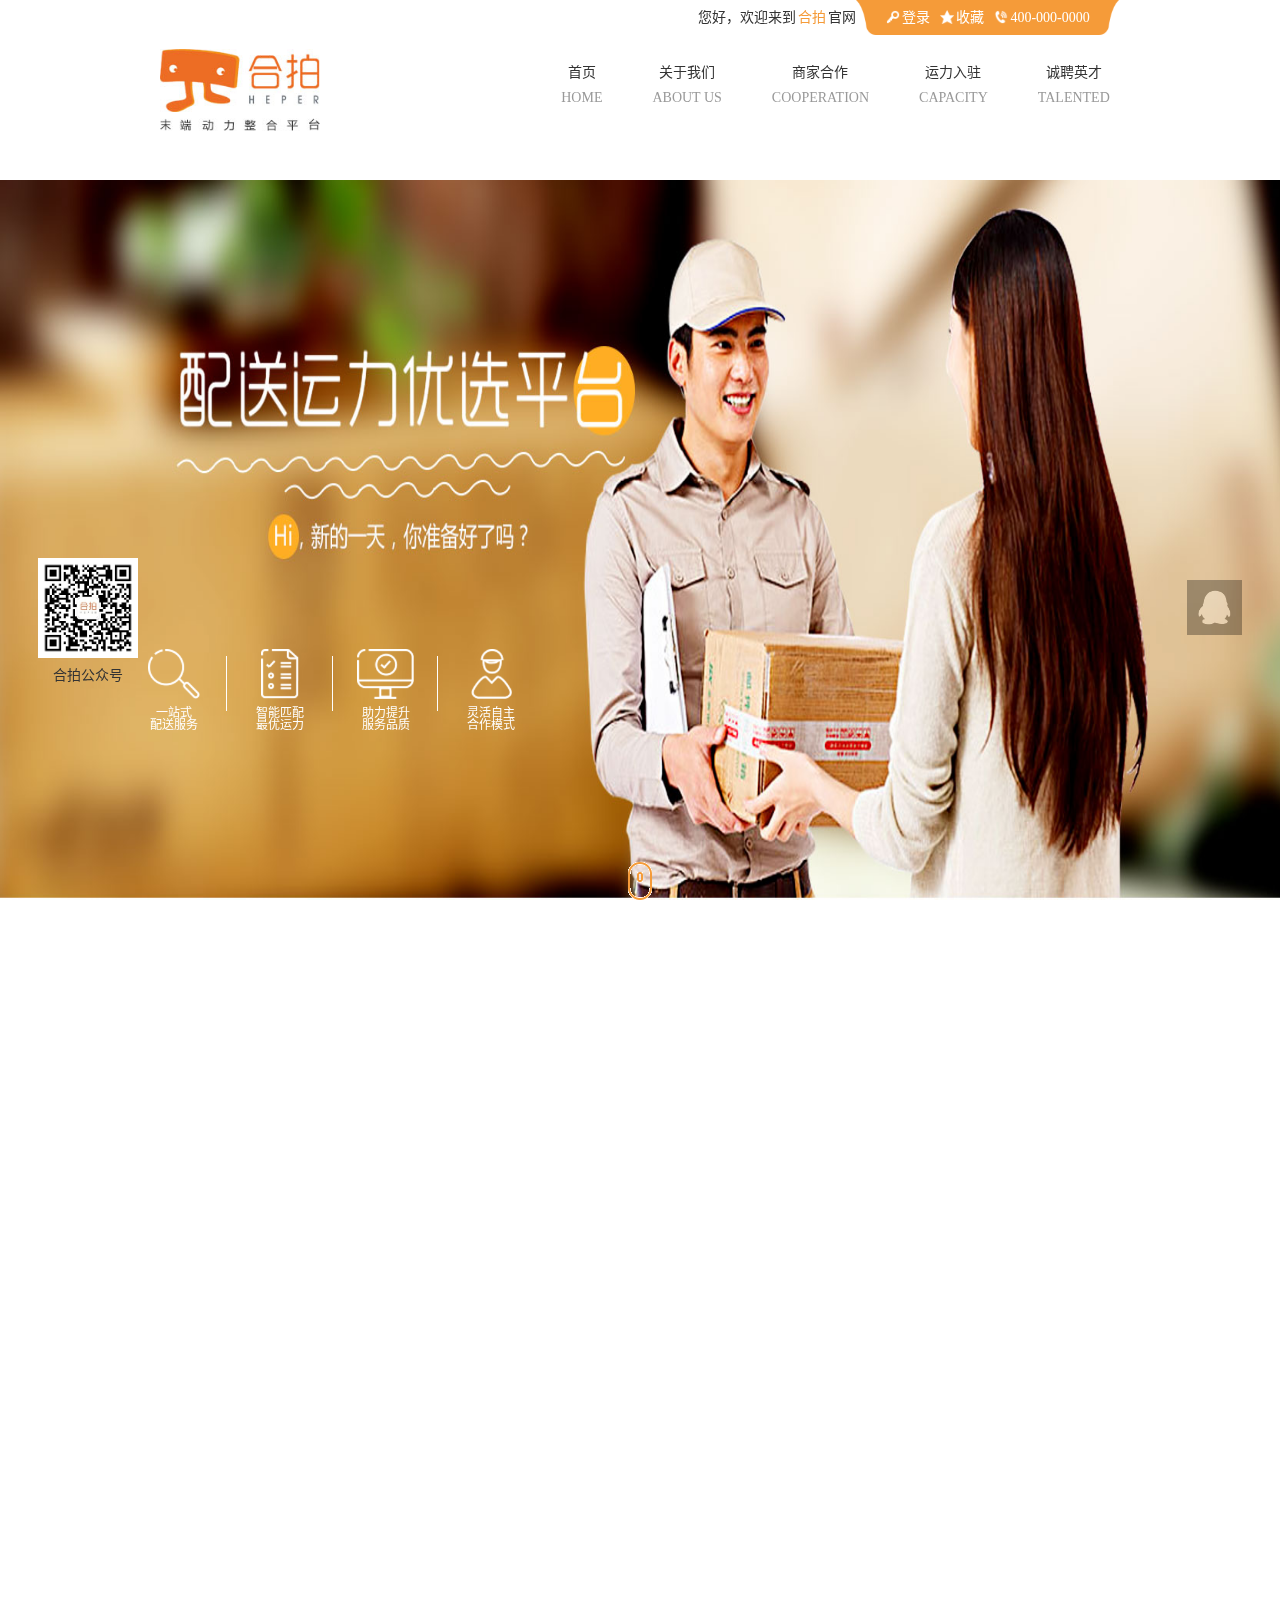
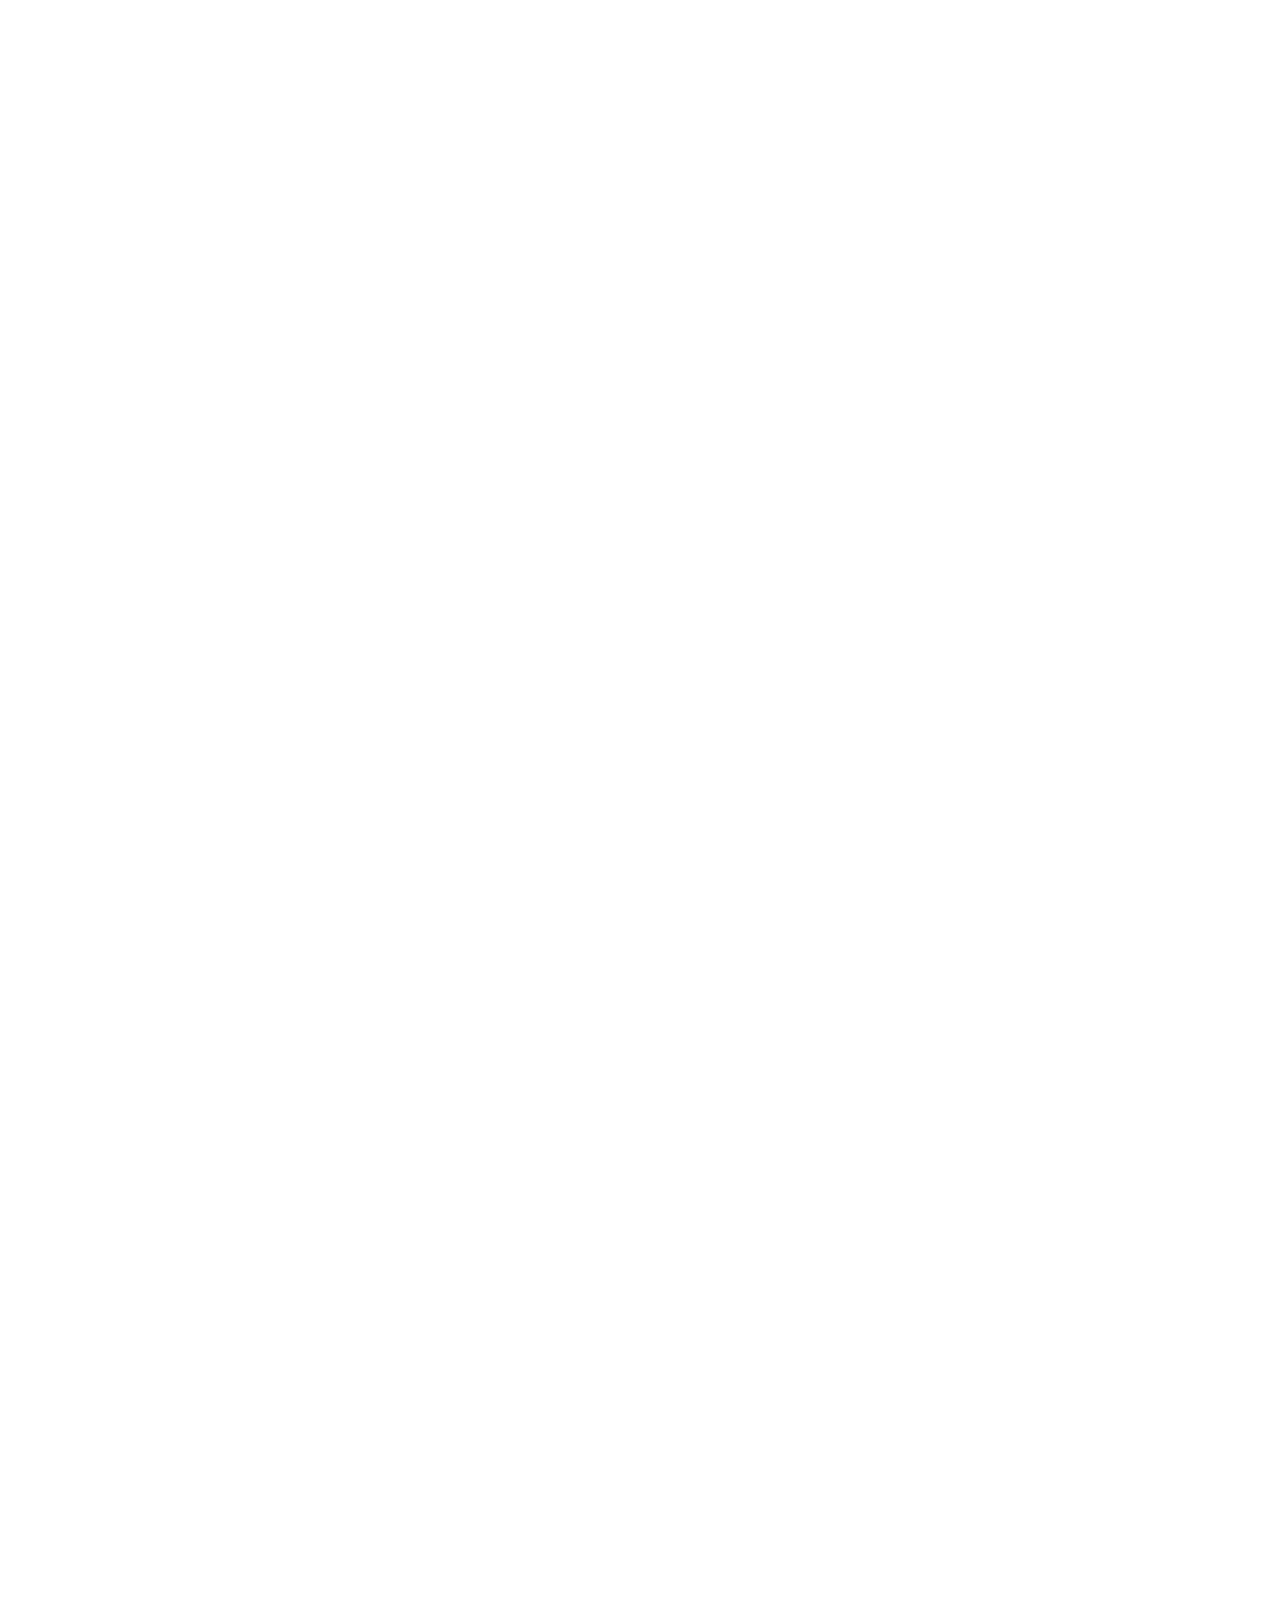
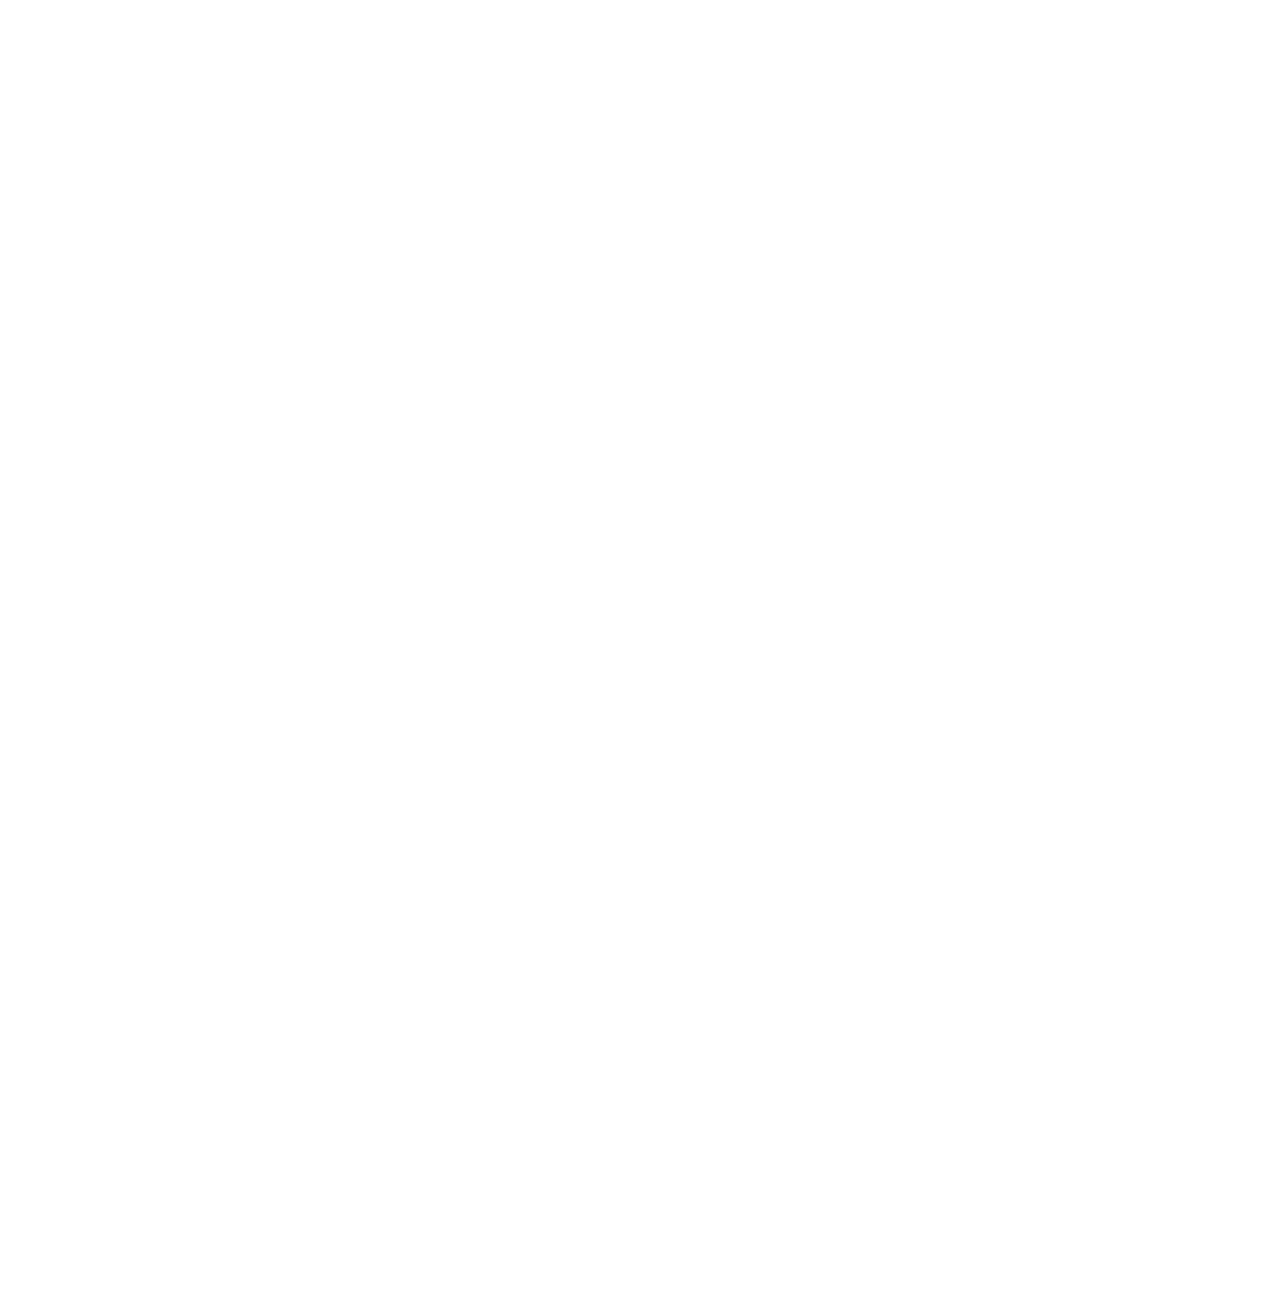
<file: index.html>
<!DOCTYPE html>
<html lang="zh-CN">
<head>
    <meta charset="UTF-8">
    <meta http-equiv="X-UA-Compatible" content="IE=edge,Chrome=1"/>
    <meta http-equiv="X-UA-Compatible" content="IE=9"/>
    <meta name="keywords" content="合拍官网"/>
    <meta name="description" content="这里是首页"/>
    <title>首页</title>
    <link rel="stylesheet" type="text/css" href="css/index.css">
    <link rel="stylesheet" type="text/css" href="css/fullPage.js2.8.0jquery.fullPage.css">
    <link rel="stylesheet" type="text/css" href="css/bootstrap.min.css">

    <!-- HTML5 Shim and Respond.js IE8 support of HTML5 elements and media queries -->
    <!--[if lt IE 9]>
    <script src="http://apps.bdimg.com/libs/html5shiv/3.7/html5shiv.min.js"></script>
    <script src="http://apps.bdimg.com/libs/respond.js/1.4.2/respond.min.js"></script>
    <![endif]-->

    <!--[if IE 8]>
    <style type="text/css">
        .foot .address {
            font-size: 14px;
            font-weight: 600;
            background: inherit;
            color: #fff;
        }

        .foot .address h4 {
            font-size: 18px;
            font-weight: 600;
            color: #fff;
        }

        .foot .address .jiantou {
            border: none;
        }

        .suspension a:hover {
            padding-right: 10px;
        }
    </style>
    <![endif]-->

</head>
<body>

<div id="fullpage">
    <div class="section" data-menuanchor="page1">
        <!-- head begin -->
        <!-- 弹出层遮罩 -->

        <!-- 兼容ie7及以下z-index混乱问题········· -->
        <div class="ie7_z-index">
            <div class="mask"></div>
        </div>

        <!-- 弹出层遮罩 -->
        <div class="head clearfix" id="head">
            <div class="c2 logo-outer">
                <div class="logo">
                    <img src="img/logo.jpg">
                </div>
            </div>

            <div class="c2"></div>
            <div class="c8">
                <div class="welcome clearfix">
                    <ul class="no-padding-h">
                        <li class="login-btn">
                            <a href="#"><img src="img/denglu.png">登录</a>

                            <div class="box-login">
                                <form method="post" id="login-form" action="">
                                    <div class="input-box clearfix">
                                        <span class="same-length">手机号：</span>
                                        <input id="login-phone" type="text" name="phone" maxlength="11">
                                    </div>
                                    <div class="erorr-phone" id="erorr-phone"></div>
                                    <div class="input-box">
                                        <span>图形验证码：</span>
                                        <input type="text" name="Graph-validate-code">
                                        <!--<div>{:captcha_img(0)}</div>-->
                                        <img class="img-verification-code"  alt="captcha"
                                             >
                                    </div>
                                    <div class="input-box">
                                        <span>手机验证码：</span>
                                        <input type="text" name="phone-validate-code">
                                        <input type="submit" name="resend" value="发送">
                                    </div>
                                    <div class="automatic-login clearfix">
                                        <div class="confirm">
                                            <img src="img/duihao.png">
                                        </div>
                                        <p>2周内自动登录</p>
                                    </div>
                                    <button type="button">登录</button>
                                </form>
                            </div>
                        </li>

                        <li><a href="JavaScript:void(0)" rel="sidebar"> <img
                                src="img/shoucang.png">收藏</a></li>
                        <li><a><img src="img/dianhua.png">400-000-0000</a></li>
                    </ul>

                    <div class="wel">您好，欢迎来到<span>合拍</span>官网</div>
                </div>
                <div class="nav">
                    <div>
                        <a href="">
                            <p>首页</p>
                            <p class="english">HOME</p>
                        </a>
                    </div>
                    <div>
                        <a href="#page4">
                            <p>关于我们</p>
                            <p class="english">ABOUT US</p>
                        </a>
                    </div>
                    <div>
                        <a href="index/business.html">
                            <p>商家合作</p>
                            <p class="english">COOPERATION</p>
                        </a>
                    </div>
                    <div>
                        <a href="index/capacityin.html">
                            <p>运力入驻</p>
                            <p class="english">CAPACITY</p>
                        </a>
                    </div>
                    <div>
                        <a href="index/recruitment.html">
                            <p>诚聘英才</p>
                            <p class="english">TALENTED</p>
                        </a>
                    </div>
                </div>
            </div>
        </div>
        <!-- head end -->

        <!-- banner begin -->
        <div class="banner" id="banner">
            <img src="img/banner1.jpg" class="banner-pic">
            <div class="alignment-box">
                <ul class="nav-order no-padding-h">
                    <li>
                        <a href="">
                            <img src="img/order1.png" alt="">
                            <div>
                                <p>一站式</p>
                                <p>配送服务</p>
                            </div>
                        </a>
                        <span></span>
                    </li>
                    <li>
                        <a href="">
                            <img src="img/order2.png" alt="">
                            <div>
                                <p>智能匹配</p>
                                <p>最优运力</p>
                            </div>
                        </a>
                        <span></span>
                    </li>
                    <li>
                        <a href="">
                            <img src="img/order3.png" alt="">
                            <div>
                                <p>助力提升</p>
                                <p>服务品质</p>
                            </div>
                        </a>
                        <span></span>
                    </li>
                    <li>
                        <a href="">
                            <img src="img/order4.png" alt="">
                            <div>
                                <p>灵活自主</p>
                                <p>合作模式</p>
                            </div>
                        </a>
                    </li>
                </ul>
            </div>
        </div>
        <div class="shubiao">
            <img src="img/shubiao.gif">
        </div>
        <!-- banner end -->
    </div>

    <div class="section" data-menuanchor="page2">
        <!-- content01 begin -->
        <div class="content01">
            <div class="title">
                <h2>合拍</h2>
                <p>智能优选运力&nbsp;&nbsp;&nbsp;一键配送无忧</p>
            </div>
            <div class="troubled">
                <div class="c12">
                    <img src="img/content1.jpg">
                </div>
                <div class="c2">
                    <a href="">解决困扰</a>
                </div>
                <div class="troubled-information ti-1">
                    <h4 class="professional">
                        我是生鲜商家

                    </h4>
                    <p class="describe">高峰时期？总遇到运力接单慢？服务差？</p>
                    <p class="how-do">怎么办？</p>
                </div>
                <div class="troubled-information ti-2">
                    <h4 class="professional">
                        我是生活服务商家

                    </h4>
                    <p class="describe">配送不同距离、区域订单？需寻找多运力下单？效率低下？</p>
                    <p class="how-do">怎么办？</p>
                </div>
                <div class="troubled-information ti-3">
                    <h4 class="professional">
                        我是自建运力负责人

                    </h4>
                    <p class="describe">自建管理繁重？忙时缺人、闲时没活？资源和成本浪费严重？</p>
                    <p class="how-do">怎么办？</p>
                </div>
                <div class="troubled-information ti-4">
                    <h4 class="professional">
                        我是配送负责人

                    </h4>
                    <p class="describe">需要管理配送人员和多个运力体系？费时费心？成本又高？
                    </p>
                    <p class="how-do">怎么办？</p>
                </div>
            </div>
        </div>
        <div class="shubiao">
            <img src="img/shubiao.gif">
        </div>
        <!-- content01 end -->
    </div>

    <div class="section content02-bg" data-menuanchor="page3">
        <!-- content02 begin -->
        <div class="content02">
            <div class="title">
                <h2>带来您需要的</h2>
                <p>配送覆盖全面&nbsp;&nbsp;&nbsp;配送时效灵活</p>
            </div>
            <img class="bg-pic" src="img/content2.jpg">
            <div class="ie7_shadow">
                <div class="shadow"></div>
            </div>
            <div class="abilitys-box">
                <div class="abilitys">
                    <img src="img/xiantiao.png" class="xiantiao">
                    <div class="ability ability01">
                        <h4>10,000+</h4>
                        <p>截止到今年已吸纳运力力量</p>
                        <img src="img/yuandian.png">
                    </div>
                    <div class="ability ability02">
                        <h4>19</h4>
                        <p>覆盖全国城市范围</p>
                        <img src="img/yuandian.png">
                    </div>
                    <div class="ability ability03">
                        <h4>30'</h4>
                        <p>最快配送时效可达30分钟，大大节省等件的时间</p>
                        <img src="img/yuandian.png">
                    </div>
                    <div class="ability ability04">
                        <h4>10+</h4>
                        <p>集合运力体系共计10+个</p>
                        <img src="img/yuandian.png">
                    </div>
                    <div class="ability ability05">
                        <h4>1</h4>
                        <p>一站式管理省时更省力</p>
                        <img src="img/yuandian.png">
                    </div>
                    <div class="ability ability06">
                        <h4>4</h4>
                        <p>四大配送优势解决您的烦恼</p>
                        <img src="img/yuandian.png">
                    </div>
                    <div class="ability ability07">
                        <h4>N+</h4>
                        <p>期待我们一起来见证未来多种可能性，共同进步</p>
                        <img src="img/yuandian.png">
                    </div>
                    <div class="ability ability08">
                        <h4>20+</h4>
                        <p>最远配送距离20+公里</p>
                        <img src="img/yuandian.png">
                    </div>
                </div>
            </div>
        </div>
        <div class="shubiao">
            <img src="img/shubiao.gif">
        </div>
        <!-- content02 end -->
    </div>


    <div class="section" data-menuanchor="page4">
        <!-- content03 begin -->
        <div class="content03">
            <div class="introduction">
                <h2>北京汇站众享信息技术有限公司</h2>
                <p>
                    北京汇站众享信息技术有限公司，成立于2016年初，是一家致力于打破传统配送行业壁垒，以技术驱动、创新配送解决方案，提供最后一公里优质配送的互联网企业。<br><br>
                    “合拍”为公司旗下的配送运力优选平台，我们为自造流量但缺乏配送能力的商家，提供跨体系、多保障的运力选择，在“合拍”平台上可以实现一站式管理、智能优选运力等功能，同时拥有便捷操作的后台系统和完善的服务体系，与末端配送相关的业务，都可以在“合拍”上整合管理，真正实现平台化。“合拍”同时秉持与运力共生共荣的态度，为各体系运力提供流量、系统支持、营销推广等服务，运力体系可以参与到定价、定忙闲时段和选单等各个环节，可真正发挥自己的配送优势，实现优质资源整合。<br><br>
                    我们拥有一支既具备经验又富有创新激情的团队，核心人员不论在从业经验、技术水平和运营能力上，皆为同行业翘楚。团队深信互联网精神代表着更加开放、高效和人性化，并以此为基础理念，不断尝试用更具创新的思维方式和技术手段来改造现有配送体系，最终缔造一种全新的配送生态系统。<br><br>
                    目前“合拍”已在北京、天津和上海开展业务，合作运力包括达达、闪送、百度骑手等多类型和体系，配送人员数量超过3000人。未来除主营城市外，其他城市会陆续以招募合作伙伴的方式开通，将覆盖全部一线城市，大多数二线城市，以及部分三线重点城市，真正实现布局全国的目标，预计到2018年，日订单量将达到10万单。
                </p>
            </div>
        </div>
        <div class="shubiao">
            <img src="img/shubiao.gif">
        </div>
        <!-- content03 end -->
    </div>
<!-- >>>>>>> f72418abef01454c572487283255ef27aed670bb -->

    <div class="section" data-menuanchor="page5">
        <!-- foot begin -->
        <div class="foot">
            <img src="img/foot.jpg">
            <div class="address">
                <h4>公司地址</h4>
                <p>
                    北京市朝阳区<br>
                    大望路SOHO现代城A座2112室<br>
                    咨询合作：400-000-0000
                </p>
                <span class="jiantou"></span>
            </div>
            <p class="bottom-nav">
                <a href="">首页</a>
                <span></span>
                <a href="#page4">关于我们</a>
                <span></span>
                <a href="">商家合作</a>
                <span></span>
                <a href="">运力入驻</a>
                <span></span>
                <a href="">诚聘英才</a>
            </p>
            <div class="trademark">
                <div class="outer">
                    <div class="middle">
                        ©2016 YUNNIAO 京ICP备16001633号-1
                    </div>
                </div>
            </div>
        </div>
    </div>
</div>


<!-- right suspension content begin -->
<div class="weixin">
    <img src="img/weixin.jpeg">
    <p>合拍公众号</p>
</div>
<div class="suspension">
    <div>
        <a href="">
            <img src="img/QQ.png">
        </a>
    </div>
    <div>
        <a href="#page1" class="return-top">
            <img src="img/top.png">
        </a>
    </div>



<!-- right suspension content end -->
<!-- <script src="http://libs.baidu.com/jquery/1.9.1/jquery.min.js"></script> -->
<script type="text/javascript" src="js/jquery.js"></script>
<script type="text/javascript" src="js/jquery.easing.1.3.js"></script>
<script type="text/javascript" src="js/index.js"></script>
<script type="text/javascript" src="js/fullPage.js2.8.0jquery.fullPage.js"></script>
<script>
    $(function () {
        $('#fullpage').fullpage({
            anchors: ['page1', 'page2', 'page3', 'page4', 'page5', 'page6'],
            afterLoad: function (anchorLink, index) {
                if (index == 1) {
                    $('.return-top').hide();
                } else {
                    $('.return-top').show();
                }
            }
        });
        // $('.section').paddingTop:20px;
    });
    function addFavorite() {
        if (document.all) {
            window.external.AddFavorite(window.location.href, '合拍网');
        }
        else if (window.sidebar) {
            window.sidebar.addPanel('合拍网', window.location.href, "");
        }
    }
</script>
</body>
</html>
</file>
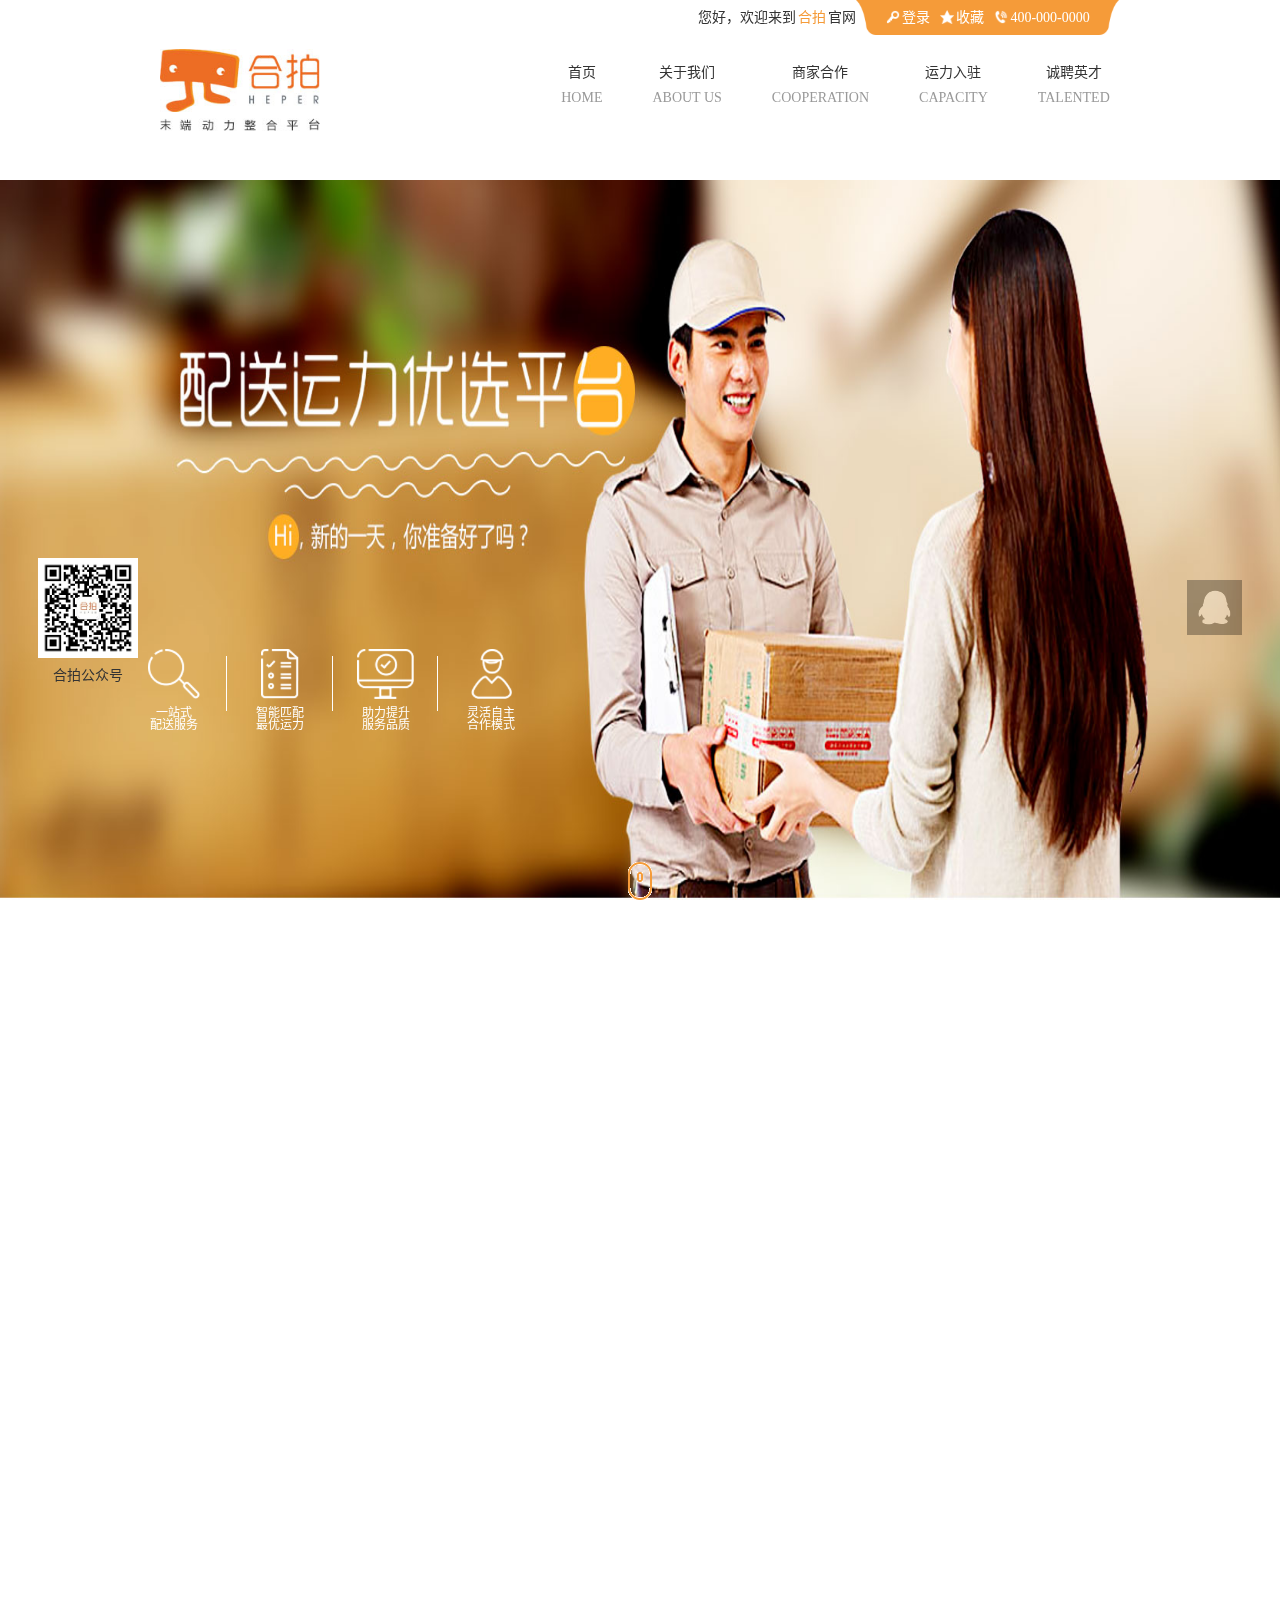
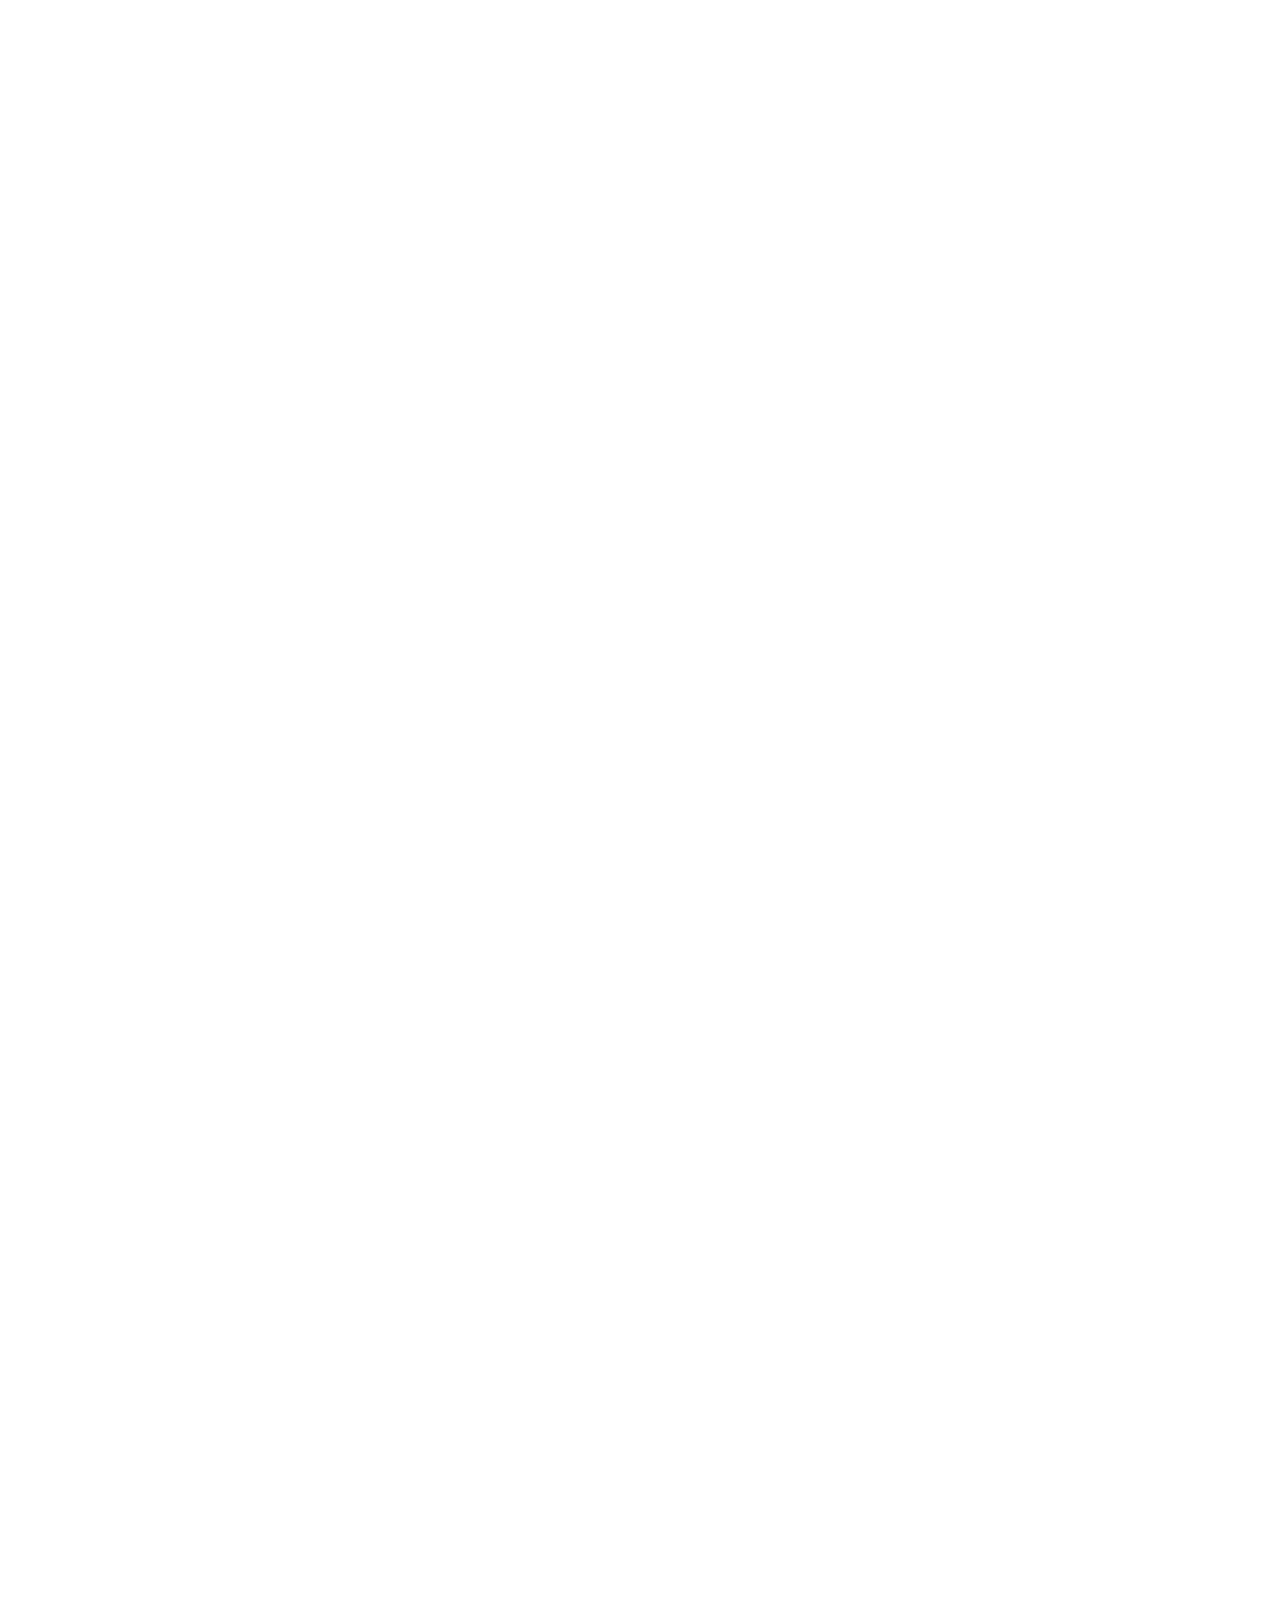
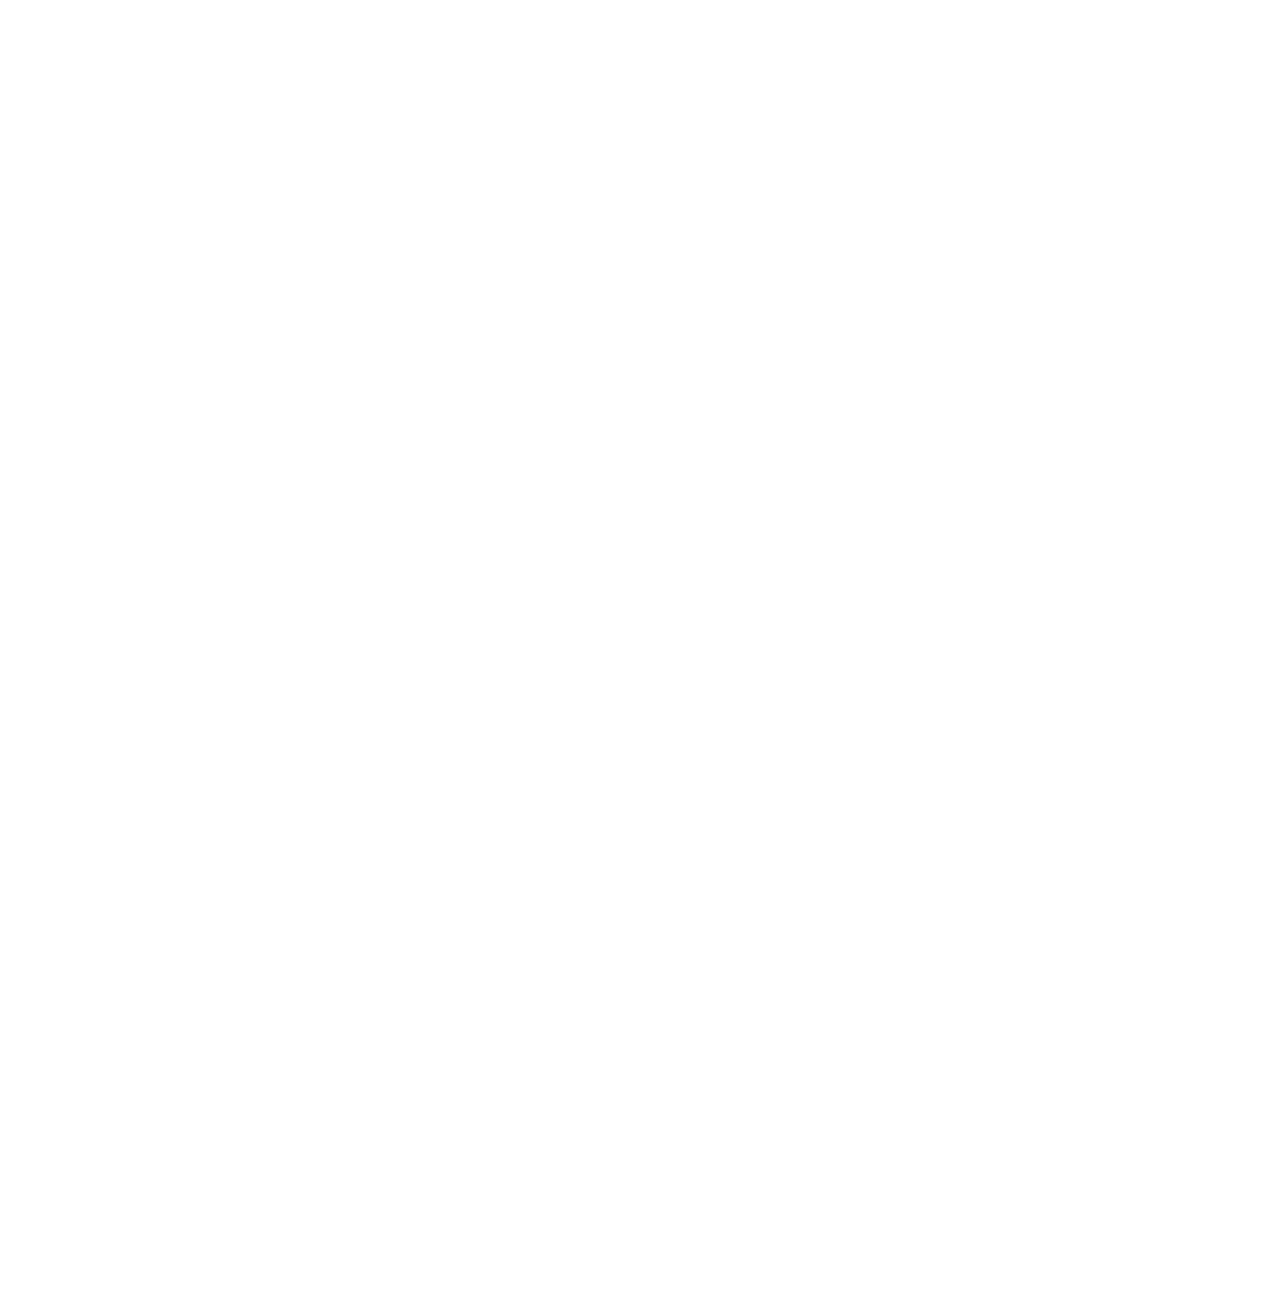
<file: index/index.html>
<!DOCTYPE html>
<html lang="zh-CN">
<head>
    <meta charset="UTF-8">
    <meta http-equiv="X-UA-Compatible" content="IE=edge,Chrome=1"/>
    <meta http-equiv="X-UA-Compatible" content="IE=9"/>
    <meta name="keywords" content="合拍官网"/>
    <meta name="description" content="这里是首页"/>
    <title>首页</title>
    <link rel="stylesheet" type="text/css" href="../css/index.css">
    <link rel="stylesheet" type="text/css" href="../css/fullPage.js2.8.0jquery.fullPage.css">
    <link rel="stylesheet" type="text/css" href="../css/bootstrap.min.css">

    <!-- HTML5 Shim and Respond.js IE8 support of HTML5 elements and media queries -->
    <!--[if lt IE 9]>
    <script src="http://apps.bdimg.com/libs/html5shiv/3.7/html5shiv.min.js"></script>
    <script src="http://apps.bdimg.com/libs/respond.js/1.4.2/respond.min.js"></script>
    <![endif]-->

    <!--[if IE 8]>
    <style type="text/css">
        .foot .address {
            font-size: 14px;
            font-weight: 600;
            background: inherit;
            color: #fff;
        }

        .foot .address h4 {
            font-size: 18px;
            font-weight: 600;
            color: #fff;
        }

        .foot .address .jiantou {
            border: none;
        }

        .suspension a:hover {
            padding-right: 10px;
        }
    </style>
    <![endif]-->

</head>
<body>

<div id="fullpage">
    <div class="section" data-menuanchor="page1">
        <!-- head begin -->
        <!-- 弹出层遮罩 -->

        <!-- 兼容ie7及以下z-index混乱问题········· -->
        <div class="ie7_z-index">
            <div class="mask"></div>
        </div>

        <!-- 弹出层遮罩 -->
        <div class="head clearfix" id="head">
            <div class="c2 logo-outer">
                <div class="logo">
                    <img src="../img/logo.jpg">
                </div>
            </div>

            <div class="c2"></div>
            <div class="c8">
                <div class="welcome clearfix">
                    <ul class="no-padding-h">
                        <li class="login-btn">
                            <a href="#"><img src="../img/denglu.png">登录</a>

                            <div class="box-login">
                                <form method="post" id="login-form" action="">
                                    <div class="input-box clearfix">
                                        <span class="same-length">手机号：</span>
                                        <input id="login-phone" type="text" name="phone" maxlength="11">
                                    </div>
                                    <div class="erorr-phone" id="erorr-phone"></div>
                                    <div class="input-box">
                                        <span>图形验证码：</span>
                                        <input type="text" name="Graph-validate-code">
                                        <!--<div>{:captcha_img(0)}</div>-->
                                        <img class="img-verification-code"  alt="captcha"
                                             >
                                    </div>
                                    <div class="input-box">
                                        <span>手机验证码：</span>
                                        <input type="text" name="phone-validate-code">
                                        <input type="submit" name="resend" value="发送">
                                    </div>
                                    <div class="automatic-login clearfix">
                                        <div class="confirm">
                                            <img src="../img/duihao.png">
                                        </div>
                                        <p>2周内自动登录</p>
                                    </div>
                                    <button type="button">登录</button>
                                </form>
                            </div>
                        </li>

                        <li><a href="JavaScript:void(0)" rel="sidebar"> <img
                                src="../img/shoucang.png">收藏</a></li>
                        <li><a><img src="../img/dianhua.png">400-000-0000</a></li>
                    </ul>

                    <div class="wel">您好，欢迎来到<span>合拍</span>官网</div>
                </div>
                <div class="nav">
                    <div>
                        <a href="">
                            <p>首页</p>
                            <p class="english">HOME</p>
                        </a>
                    </div>
                    <div>
                        <a href="#page4">
                            <p>关于我们</p>
                            <p class="english">ABOUT US</p>
                        </a>
                    </div>
                    <div>
                        <a href="">
                            <p>商家合作</p>
                            <p class="english">COOPERATION</p>
                        </a>
                    </div>
                    <div>
                        <a href="">
                            <p>运力入驻</p>
                            <p class="english">CAPACITY</p>
                        </a>
                    </div>
                    <div>
                        <a href="">
                            <p>诚聘英才</p>
                            <p class="english">TALENTED</p>
                        </a>
                    </div>
                </div>
            </div>
        </div>
        <!-- head end -->

        <!-- banner begin -->
        <div class="banner" id="banner">
            <img src="../img/banner1.jpg" class="banner-pic">
            <div class="alignment-box">
                <ul class="nav-order no-padding-h">
                    <li>
                        <a href="">
                            <img src="../img/order1.png" alt="">
                            <div>
                                <p>一站式</p>
                                <p>配送服务</p>
                            </div>
                        </a>
                        <span></span>
                    </li>
                    <li>
                        <a href="">
                            <img src="../img/order2.png" alt="">
                            <div>
                                <p>智能匹配</p>
                                <p>最优运力</p>
                            </div>
                        </a>
                        <span></span>
                    </li>
                    <li>
                        <a href="">
                            <img src="../img/order3.png" alt="">
                            <div>
                                <p>助力提升</p>
                                <p>服务品质</p>
                            </div>
                        </a>
                        <span></span>
                    </li>
                    <li>
                        <a href="">
                            <img src="../img/order4.png" alt="">
                            <div>
                                <p>灵活自主</p>
                                <p>合作模式</p>
                            </div>
                        </a>
                    </li>
                </ul>
            </div>
        </div>
        <div class="shubiao">
            <img src="../img/shubiao.gif">
        </div>
        <!-- banner end -->
    </div>

    <div class="section" data-menuanchor="page2">
        <!-- content01 begin -->
        <div class="content01">
            <div class="title">
                <h2>合拍</h2>
                <p>智能优选运力&nbsp;&nbsp;&nbsp;一键配送无忧</p>
            </div>
            <div class="troubled">
                <div class="c12">
                    <img src="../img/content1.jpg">
                </div>
                <div class="c2">
                    <a href="">解决困扰</a>
                </div>
                <div class="troubled-information ti-1">
                    <h4 class="professional">
                        我是生鲜商家

                    </h4>
                    <p class="describe">高峰时期？总遇到运力接单慢？服务差？</p>
                    <p class="how-do">怎么办？</p>
                </div>
                <div class="troubled-information ti-2">
                    <h4 class="professional">
                        我是生活服务商家

                    </h4>
                    <p class="describe">配送不同距离、区域订单？需寻找多运力下单？效率低下？</p>
                    <p class="how-do">怎么办？</p>
                </div>
                <div class="troubled-information ti-3">
                    <h4 class="professional">
                        我是自建运力负责人

                    </h4>
                    <p class="describe">自建管理繁重？忙时缺人、闲时没活？资源和成本浪费严重？</p>
                    <p class="how-do">怎么办？</p>
                </div>
                <div class="troubled-information ti-4">
                    <h4 class="professional">
                        我是配送负责人

                    </h4>
                    <p class="describe">需要管理配送人员和多个运力体系？费时费心？成本又高？
                    </p>
                    <p class="how-do">怎么办？</p>
                </div>
            </div>
        </div>
        <div class="shubiao">
            <img src="../img/shubiao.gif">
        </div>
        <!-- content01 end -->
    </div>

    <div class="section content02-bg" data-menuanchor="page3">
        <!-- content02 begin -->
        <div class="content02">
            <div class="title">
                <h2>带来您需要的</h2>
                <p>配送覆盖全面&nbsp;&nbsp;&nbsp;配送时效灵活</p>
            </div>
            <img class="bg-pic" src="../img/content2.jpg">
            <div class="ie7_shadow">
                <div class="shadow"></div>
            </div>
            <div class="abilitys-box">
                <div class="abilitys">
                    <img src="../img/xiantiao.png" class="xiantiao">
                    <div class="ability ability01">
                        <h4>10,000+</h4>
                        <p>截止到今年已吸纳运力力量</p>
                        <img src="../img/yuandian.png">
                    </div>
                    <div class="ability ability02">
                        <h4>19</h4>
                        <p>覆盖全国城市范围</p>
                        <img src="../img/yuandian.png">
                    </div>
                    <div class="ability ability03">
                        <h4>30'</h4>
                        <p>最快配送时效可达30分钟，大大节省等件的时间</p>
                        <img src="../img/yuandian.png">
                    </div>
                    <div class="ability ability04">
                        <h4>10+</h4>
                        <p>集合运力体系共计10+个</p>
                        <img src="../img/yuandian.png">
                    </div>
                    <div class="ability ability05">
                        <h4>1</h4>
                        <p>一站式管理省时更省力</p>
                        <img src="../img/yuandian.png">
                    </div>
                    <div class="ability ability06">
                        <h4>4</h4>
                        <p>四大配送优势解决您的烦恼</p>
                        <img src="../img/yuandian.png">
                    </div>
                    <div class="ability ability07">
                        <h4>N+</h4>
                        <p>期待我们一起来见证未来多种可能性，共同进步</p>
                        <img src="../img/yuandian.png">
                    </div>
                    <div class="ability ability08">
                        <h4>20+</h4>
                        <p>最远配送距离20+公里</p>
                        <img src="../img/yuandian.png">
                    </div>
                </div>
            </div>
        </div>
        <div class="shubiao">
            <img src="../img/shubiao.gif">
        </div>
        <!-- content02 end -->
    </div>


    <div class="section" data-menuanchor="page4">
        <!-- content03 begin -->
        <div class="content03">
            <div class="introduction">
                <h2>北京汇站众享信息技术有限公司</h2>
                <p>
                    北京汇站众享信息技术有限公司，成立于2016年初，是一家致力于打破传统配送行业壁垒，以技术驱动、创新配送解决方案，提供最后一公里优质配送的互联网企业。<br><br>
                    “合拍”为公司旗下的配送运力优选平台，我们为自造流量但缺乏配送能力的商家，提供跨体系、多保障的运力选择，在“合拍”平台上可以实现一站式管理、智能优选运力等功能，同时拥有便捷操作的后台系统和完善的服务体系，与末端配送相关的业务，都可以在“合拍”上整合管理，真正实现平台化。“合拍”同时秉持与运力共生共荣的态度，为各体系运力提供流量、系统支持、营销推广等服务，运力体系可以参与到定价、定忙闲时段和选单等各个环节，可真正发挥自己的配送优势，实现优质资源整合。<br><br>
                    我们拥有一支既具备经验又富有创新激情的团队，核心人员不论在从业经验、技术水平和运营能力上，皆为同行业翘楚。团队深信互联网精神代表着更加开放、高效和人性化，并以此为基础理念，不断尝试用更具创新的思维方式和技术手段来改造现有配送体系，最终缔造一种全新的配送生态系统。<br><br>
                    目前“合拍”已在北京、天津和上海开展业务，合作运力包括达达、闪送、百度骑手等多类型和体系，配送人员数量超过3000人。未来除主营城市外，其他城市会陆续以招募合作伙伴的方式开通，将覆盖全部一线城市，大多数二线城市，以及部分三线重点城市，真正实现布局全国的目标，预计到2018年，日订单量将达到10万单。
                </p>
            </div>
        </div>
        <div class="shubiao">
            <img src="../img/shubiao.gif">
        </div>
        <!-- content03 end -->
    </div>
<!-- >>>>>>> f72418abef01454c572487283255ef27aed670bb -->

    <div class="section" data-menuanchor="page5">
        <!-- foot begin -->
        <div class="foot">
            <img src="../img/foot.jpg">
            <div class="address">
                <h4>公司地址</h4>
                <p>
                    北京市朝阳区<br>
                    大望路SOHO现代城A座2112室<br>
                    咨询合作：400-000-0000
                </p>
                <span class="jiantou"></span>
            </div>
            <p class="bottom-nav">
                <a href="">首页</a>
                <span></span>
                <a href="#page4">关于我们</a>
                <span></span>
                <a href="">商家合作</a>
                <span></span>
                <a href="">运力入驻</a>
                <span></span>
                <a href="">诚聘英才</a>
            </p>
            <div class="trademark">
                <div class="outer">
                    <div class="middle">
                        ©2016 YUNNIAO 京ICP备16001633号-1
                    </div>
                </div>
            </div>
        </div>
    </div>
</div>


<!-- right suspension content begin -->
<div class="weixin">
    <img src="../img/weixin.jpeg">
    <p>合拍公众号</p>
</div>
<div class="suspension">
    <div>
        <a href="">
            <img src="../img/QQ.png">
        </a>
    </div>
    <div>
        <a href="#page1" class="return-top">
            <img src="../img/top.png">
        </a>
    </div>



<!-- right suspension content end -->
<!-- <script src="http://libs.baidu.com/jquery/1.9.1/jquery.min.js"></script> -->
<script type="text/javascript" src="../js/jquery.js"></script>
<script type="text/javascript" src="../js/jquery.easing.1.3.js"></script>
<script type="text/javascript" src="../js/index.js"></script>
<script type="text/javascript" src="../js/fullPage.js2.8.0jquery.fullPage.js"></script>
<script>
    $(function () {
        $('#fullpage').fullpage({
            anchors: ['page1', 'page2', 'page3', 'page4', 'page5', 'page6'],
            afterLoad: function (anchorLink, index) {
                if (index == 1) {
                    $('.return-top').hide();
                } else {
                    $('.return-top').show();
                }
            }
        });
        // $('.section').paddingTop:20px;
    });
    function addFavorite() {
        if (document.all) {
            window.external.AddFavorite(window.location.href, '合拍网');
        }
        else if (window.sidebar) {
            window.sidebar.addPanel('合拍网', window.location.href, "");
        }
    }
</script>
</body>
</html>
</file>
<file: css/index.css>
/*normalize begin*/
/*! normalize.css v5.0.0 | MIT License | github.com/necolas/normalize.css */

/**
 * 1. Change the default font family in all browsers (opinionated).
 * 2. Correct the line height in all browsers.
 * 3. Prevent adjustments of font size after orientation changes in
 *    IE on Windows Phone and in iOS.
 */

/* Document
   ========================================================================== */

html {
  font-family: sans-serif; /* 1 */
  line-height: 1.15; /* 2 */
  -ms-text-size-adjust: 100%; /* 3 */
  -webkit-text-size-adjust: 100%; /* 3 */
}

/* Sections
   ========================================================================== */

/**
 * Remove the margin in all browsers (opinionated).
 */

body {
  margin: 0;
}

/**
 * Add the correct display in IE 9-.
 */

article,
aside,
footer,
header,
nav,
section {
  display: block;
}

/**
 * Correct the font size and margin on `h1` elements within `section` and
 * `article` contexts in Chrome, Firefox, and Safari.
 */

h1 {
  font-size: 2em;
  margin: 0.67em 0;
}

/* Grouping content
   ========================================================================== */

/**
 * Add the correct display in IE 9-.
 * 1. Add the correct display in IE.
 */

figcaption,
figure,
main { /* 1 */
  display: block;
}

/**
 * Add the correct margin in IE 8.
 */

figure {
  margin: 1em 40px;
}

/**
 * 1. Add the correct box sizing in Firefox.
 * 2. Show the overflow in Edge and IE.
 */

hr {
  -moz-box-sizing: content-box;
       box-sizing: content-box; /* 1 */
  height: 0; /* 1 */
  overflow: visible; /* 2 */
}

/**
 * 1. Correct the inheritance and scaling of font size in all browsers.
 * 2. Correct the odd `em` font sizing in all browsers.
 */

pre {
  font-family: monospace, monospace; /* 1 */
  font-size: 1em; /* 2 */
}

/* Text-level semantics
   ========================================================================== */

/**
 * 1. Remove the gray background on active links in IE 10.
 * 2. Remove gaps in links underline in iOS 8+ and Safari 8+.
 */

a {
  background-color: transparent; /* 1 */
  -webkit-text-decoration-skip: objects; /* 2 */
}

/**
 * Remove the outline on focused links when they are also active or hovered
 * in all browsers (opinionated).
 */

a:active,
a:hover {
  outline-width: 0;
}

/**
 * 1. Remove the bottom border in Firefox 39-.
 * 2. Add the correct text decoration in Chrome, Edge, IE, Opera, and Safari.
 */

abbr[title] {
  border-bottom: none; /* 1 */
  text-decoration: underline; /* 2 */
  text-decoration: underline dotted; /* 2 */
}

/**
 * Prevent the duplicate application of `bolder` by the next rule in Safari 6.
 */

b,
strong {
  font-weight: inherit;
}

/**
 * Add the correct font weight in Chrome, Edge, and Safari.
 */

b,
strong {
  font-weight: bolder;
}

/**
 * 1. Correct the inheritance and scaling of font size in all browsers.
 * 2. Correct the odd `em` font sizing in all browsers.
 */

code,
kbd,
samp {
  font-family: monospace, monospace; /* 1 */
  font-size: 1em; /* 2 */
}

/**
 * Add the correct font style in Android 4.3-.
 */

dfn {
  font-style: italic;
}

/**
 * Add the correct background and color in IE 9-.
 */

mark {
  background-color: #ff0;
  color: #000;
}

/**
 * Add the correct font size in all browsers.
 */

small {
  font-size: 80%;
}

/**
 * Prevent `sub` and `sup` elements from affecting the line height in
 * all browsers.
 */

sub,
sup {
  font-size: 75%;
  line-height: 0;
  position: relative;
  vertical-align: baseline;
}

sub {
  bottom: -0.25em;
}

sup {
  top: -0.5em;
}

/* Embedded content
   ========================================================================== */

/**
 * Add the correct display in IE 9-.
 */

audio,
video {
  display: inline-block;
}

/**
 * Add the correct display in iOS 4-7.
 */

audio:not([controls]) {
  display: none;
  height: 0;
}

/**
 * Remove the border on images inside links in IE 10-.
 */

img {
  border-style: none;
}

/**
 * Hide the overflow in IE.
 */

svg:not(:root) {
  overflow: hidden;
}

/* Forms
   ========================================================================== */

/**
 * 1. Change the font styles in all browsers (opinionated).
 * 2. Remove the margin in Firefox and Safari.
 */

button,
input,
optgroup,
select,
textarea {
  font-family: sans-serif; /* 1 */
  font-size: 100%; /* 1 */
  line-height: 1.15; /* 1 */
  margin: 0; /* 2 */
}

/**
 * Show the overflow in IE.
 * 1. Show the overflow in Edge.
 */

button,
input { /* 1 */
  overflow: visible;
}

/**
 * Remove the inheritance of text transform in Edge, Firefox, and IE.
 * 1. Remove the inheritance of text transform in Firefox.
 */

button,
select { /* 1 */
  text-transform: none;
}

/**
 * 1. Prevent a WebKit bug where (2) destroys native `audio` and `video`
 *    controls in Android 4.
 * 2. Correct the inability to style clickable types in iOS and Safari.
 */

button,
html [type="button"], /* 1 */
[type="reset"],
[type="submit"] {
  -webkit-appearance: button; /* 2 */
}

/**
 * Remove the inner border and padding in Firefox.
 */

button::-moz-focus-inner,
[type="button"]::-moz-focus-inner,
[type="reset"]::-moz-focus-inner,
[type="submit"]::-moz-focus-inner {
  border-style: none;
  padding: 0;
}

/**
 * Restore the focus styles unset by the previous rule.
 */

button:-moz-focusring,
[type="button"]:-moz-focusring,
[type="reset"]:-moz-focusring,
[type="submit"]:-moz-focusring {
  outline: 1px dotted ButtonText;
}

/**
 * Change the border, margin, and padding in all browsers (opinionated).
 */

fieldset {
  border: 1px solid #c0c0c0;
  margin: 0 2px;
  padding: 0.35em 0.625em 0.75em;
}

/**
 * 1. Correct the text wrapping in Edge and IE.
 * 2. Correct the color inheritance from `fieldset` elements in IE.
 * 3. Remove the padding so developers are not caught out when they zero out
 *    `fieldset` elements in all browsers.
 */

legend {
  -moz-box-sizing: border-box;
       box-sizing: border-box; /* 1 */
  color: inherit; /* 2 */
  display: table; /* 1 */
  max-width: 100%; /* 1 */
  padding: 0; /* 3 */
  white-space: normal; /* 1 */
}

/**
 * 1. Add the correct display in IE 9-.
 * 2. Add the correct vertical alignment in Chrome, Firefox, and Opera.
 */

progress {
  display: inline-block; /* 1 */
  vertical-align: baseline; /* 2 */
}

/**
 * Remove the default vertical scrollbar in IE.
 */

textarea {
  overflow: auto;
}

/**
 * 1. Add the correct box sizing in IE 10-.
 * 2. Remove the padding in IE 10-.
 */

[type="checkbox"],
[type="radio"] {
  -moz-box-sizing: border-box;
       box-sizing: border-box; /* 1 */
  padding: 0; /* 2 */
}

/**
 * Correct the cursor style of increment and decrement buttons in Chrome.
 */

[type="number"]::-webkit-inner-spin-button,
[type="number"]::-webkit-outer-spin-button {
  height: auto;
}

/**
 * 1. Correct the odd appearance in Chrome and Safari.
 * 2. Correct the outline style in Safari.
 */

[type="search"] {
  -webkit-appearance: textfield; /* 1 */
  outline-offset: -2px; /* 2 */
}

/**
 * Remove the inner padding and cancel buttons in Chrome and Safari on macOS.
 */

[type="search"]::-webkit-search-cancel-button,
[type="search"]::-webkit-search-decoration {
  -webkit-appearance: none;
}

/**
 * 1. Correct the inability to style clickable types in iOS and Safari.
 * 2. Change font properties to `inherit` in Safari.
 */

::-webkit-file-upload-button {
  -webkit-appearance: button; /* 1 */
  font: inherit; /* 2 */
}

/* Interactive
   ========================================================================== */

/*
 * Add the correct display in IE 9-.
 * 1. Add the correct display in Edge, IE, and Firefox.
 */

details, /* 1 */
menu {
  display: block;
}

/*
 * Add the correct display in all browsers.
 */

summary {
  display: list-item;
}

/* Scripting
   ========================================================================== */

/**
 * Add the correct display in IE 9-.
 */

canvas {
  display: inline-block;
}

/**
 * Add the correct display in IE.
 */

template {
  display: none;
}

/* Hidden
   ========================================================================== */

/**
 * Add the correct display in IE 10-.
 */

[hidden] {
  display: none;
}

/*normalize end*/

/*Other default styles begin*/
header, footer, nav, section, article { 
  display:block; 
} 
body{
  font-family: "Microsoft YaHei"!important;
  color: #333;
}
a{
  display: block;
  text-decoration: none!important;
  color: #333;
  outline: none!important;
}
a:link{
  text-decoration: none!important;
}
a:focus{
  border: none!important;
  text-decoration: none!important;
}
a:visited{
  text-decoration: none!important;
}
ul{
  list-style: none;
  padding: 0;
  margin: 0;
}
li{
  float: left;
}
.clearfix { 
  *zoom: 1; 
} 
.clearfix:before, 
.clearfix:after { 
  display: block; 
  line-height: 0; 
  content: ""; 
} 
.clearfix:after { 
  clear: both; 
}
.no-padding-h{
  padding-left: 0!important;
  padding-right: 0!important;
}
.no-padding-v{
  padding-top: 0!important;
  padding-bottom: 0!important;
}
.no-margin-h{
  margin-left: 0!important;
  margin-right: 0!important;
}
.no-margin-v{
  margin-top: 0!important;
  margin-bottom: 0!important;
}

.no-border{
  border: none!important;
}
.c1,.c2,.c3,.c4,.c5,.c6,.c7,.c8,.c9,.c10,.c11,.c12{

}
.c2{
  width: 16.66%;
}
.c8{
  width: 66.66%;
}
.c12{
  width: 100%;
}
a:active{
  text-decoration: none;
}
a::visited{
  text-decoration: none;
}
/*Other default styles end*/


/*head style begin*/
@media screen and (max-device-width: 1440px) {
  .head{
    width: 960px!important;
  }
  .head .welcome{
    line-height: 35px!important;
  }
  .head .welcome .box-login{
    top: 35px!important;
  }
  .head .nav{
    margin-top: 26px!important;
  }
  .head .nav a{
    
    font-size: 14px!important;
  }
}
.head{
  width: 1200px;
  height: 20%;
  text-align: center;
  margin: 0 auto;
}
.head .c2,.head .c8{
  float: left;
  min-height: 10px;
}
.head .logo-outer{
  display: table;
  height: 100%;
}
.head .logo{
  display: table-cell;
  vertical-align: middle;
}
.head .logo img{
  width: 100%;
}
.head .welcome{
  line-height: 40px;
  font-size: 14px;
  position: relative;
  ~z-index: 2;
}
.head .welcome .wel,.head .welcome ul{
  float: right;
}
.head .welcome .wel span{
  color: #f59b39;
  padding: 0 2px;
}
.head .welcome ul{
  margin: 0;
  padding: 0 25px!important;
  background-image: url(../img/ul-bg.png);
  background-size: 100% 100%;
  background-repeat: no-repeat;
}
.head .welcome ul li{
  padding: 0 5px;
}
.head .welcome ul li a{
  color: #fff;
}
.head .welcome ul li a:hover{
  text-decoration: none;
}
.head .welcome ul li a img{
  width: 16px;
  height: auto;
  padding-bottom: 3px;
  padding-right: 2px;
}
.head .welcome .box-login{
  display: none;
  position: absolute;
  right: 0;
  top: 40px;
  width: 330px;
  z-index: 99;
  padding: 10px 0;
  background: #fff;
  box-shadow: 0 0 3px 0 #999;
}
.head .welcome .box-login .input-box{
  padding: 10px 20px;
  ~padding: 15px 20px;
  text-align: left;
  ~height: 30px;
  ~position: relative;
}
.head .welcome .input-box span{
  ~position: absolute;
  ~top: 1px;
}
.head .welcome .input-box input{
  height: 28px;
  outline: none;
  line-height: 3px;
  ;line-height: normal;
  text-indent: 6px;
  color: #666;
  ~padding: 0;
  ~margin: 0;
  ~position: absolute;
  ~top: 8px;
  ~line-height: 28px;
}

.head .welcome .input-box input[name="phone"]{
  width: 201px;
  ~width: 199px;
  ~right: 20px;
}
.head .welcome .input-box input[name="Graph-validate-code"]{
  width: 100px;
  ~right: 120px;
}
.head .welcome .input-box input[name="phone-validate-code"]{
  width: 100px;
  ~right: 120px;
}
.head .welcome .input-box .img-verification-code{
  width: 100px;
  height: 28px;
  ~height: 30px;
  margin-left: -5px;
  margin-top: -2px;
  ~position: absolute;
  ~margin-left: 0;
  ~margin-top: 0;
  ~top: 8px;
  ~right: 21px;
}
.head .welcome .input-box input[name="resend"]{
  background: #f59b39;
  color: #fff;
  height: 28px;
  ~height: 30px;
  border: none;
  line-height: 28px;
  ~line-height: 28px;
  text-indent: 0;
  position: relative;
  left: -5px;
  top: 1px;
  width: 100px;
  margin-right: -5px;
  ~position: absolute;
  ~top: 8px;
  ~left: 209px;
}
.head .welcome .box-login .automatic-login{
  padding: 10px 20px;
  text-align: left;
  color: #999;
  font-size: 12px;
}
.head .welcome .automatic-login .confirm{
  width: 14px;
  height: 14px;
  ~width: 9px;
  ~height: 9px;
  border: 2px solid #999;
  float: left;
  margin-right: 10px;
  position: relative;
}
.head .welcome .automatic-login .confirm img{
  position: absolute;
  top: -5px;
  left: 0;
  display: none;
}
.head .welcome .automatic-login p{
  float: left;
  line-height: 1;
  margin-bottom: 0;
}
.head .welcome button{
  margin: 8px 0;
  border: none;
  color: #fff;
  width: 287px;
  height: 28px;
  line-height: 28px;
  background: #f59b39;
}
.box-login .same-length{
  display: block;
  float: left;
  width: 87px;
}
.box-login .erorr-phone{
  position: absolute;
  left: 20px;
  top: 48px;
  ~top: 42px;
  font-size: 12px;
  color: #f59b39;
}
.head .welcome button{
  margin: 8px 0;
  border: none;
  color: #fff;
  width: 287px;
  height: 28px;
  line-height: 28px;
  background: #f59b39;
}
.head .nav{
  font-size: 18px;
  float: right;
  margin-top: 40px;
}
.head .nav div{
  float: left;
  padding: 0;
}
.nav div a{
  font-size: 16px;
  padding: 2px 10px;
  margin-left: 30px;
  color: #333;
}
.nav div a p{
  margin-bottom: 5px;
}
.nav div a:hover{
  color: #f59b39;
  text-decoration: none;
}
.nav div .english{
  color: #999;
} 
/*head style end*/

/*banner style begin*/
.banner{
  width: 100%;
  min-width: 1170px;
  height: 80%;
  position: relative;
}
.banner img{
  width: 100%;
  /*height: auto;*/
}
@media screen and (max-device-width:1440px) {
  .banner .alignment-box{
    width: 960px!important;
    margin-left: -480px!important;
  }
}
.banner .alignment-box{
  position: absolute;
  width: 1200px;
  left: 50%;
  top: 65.17%;
  margin-left: -600px;
}
.banner .nav-order{
  position: absolute;
  left: -4%;
  width: 100%;
  height: auto;
}
.banner .nav-order li{
  width: 11%;
  position: relative;
  text-align: center;
}

.nav-order li span{
  position: absolute;
  top: 7px;
  right: 0;
  display: block;
  width: 1px;
  height: 55px;
  background: #fff;
}
.nav-order li a img{
  height: 50px;
  width: auto;
}
.nav-order li a div{
  padding-top: 8px;
}
.nav-order li a p{
  font-size: 12px;
  color: #fff;
  padding: 0;
  margin: 0;
  line-height: 1;
  ~line-height: 16px;
}
.nav-order li a:hover{
  text-decoration: none;
}
/*banner style end*/

/*content style begin*/
@media screen and (max-device-width:1440px) {
  .content01{
    width: 960px!important;
  }
  .content01 .ti-1,.content01 .ti-2{
    top: -1.2%!important;
  }
  .content01 .ti-3,.content01 .ti-4{
    top: 67.4%!important;
  }
}
.content01{
  width: 1170px;
  text-align: center;
  position: relative;
  margin: 0 auto;
}
.content01 .title{
  padding-bottom: 50px;
}
.content01 .title h2{
  margin-bottom: 10px;
  margin-top: 0;
}
.content01 p{
  color: #999;
}
.content01 .troubled{
  position: relative;
}
.content01 .troubled .c12 img{
  width: 100%;
  height: auto;
}
.content01 .troubled .c2{
  position: absolute;
  left: 41.7%;
  top: 60%;
}
.content01 .troubled .c2 a{
  background: #f59b39;
  color: #fff;
  padding: 10px 0;
}
.content01 .troubled .c2 a:hover{
  text-decoration: none;
}
.content01 .troubled-information{
  display: block;
  width: 19%;
  position: absolute;
  text-align: left;
}
.content01 .troubled-information h4{
  font-weight: 600;
  color: #f59b39;
  margin-bottom: 12px;
}
.content01 .troubled-information p{
  margin: 0;
}
.ti-1 .describe,.ti-4 .describe{
  color: #fff;
  font-size: 12px;
  font-weight: 300;
}
.ti-2 .describe,.ti-3 .describe{
  color: #333;
  font-size: 12px;
  font-weight: 400;
}
.ti-1 .how-do,.ti-4 .how-do{
  font-size: 16px;
  color: #fff;
}
.ti-2 .how-do,.ti-3 .how-do{
  font-size: 16px;
  color: #333;
}
.content01 .ti-1{
  left: 13%;
  top: 0.4%;
}
.content01 .ti-2{
  right: 1.5%;
  top: 0.4%;
}
.content01 .ti-3{
  left: 13%;
  top: 69%;
}
.content01 .ti-4{
  right: 1.5%;
  top: 69%;
}
.content01 .shubiao{
  margin-top: 30px;
}
.content02{
  position: relative;
  ~position: absolute;
  width: 100%;
  height: 100%;
  min-width: 1170px;
}
.content02 .title{
  position: absolute;
  top: 0;
  padding-top: 50px;
  width: 100%;
  text-align: center;
  z-index: 99;
}
.content02 .title h2{
  color: #fff;
}
.content02 .title p{
  color: #ddd;
}
.content02 .bg-pic{
  width: 100%;
  height: 100%;
}
.content02 .shadow{
  position: absolute;
  top: 0;
  left: 0;
  width: 100%;
  height: 100%;
  opacity: 0.6;
  filter:alpha(opacity=60);
  background: #000;
  z-index: 2;
}
.content02 .abilitys-box{
  position: absolute;
  width: 100%;
  z-index: 3;
  top: 34%;
}
.content02 .abilitys-box .abilitys{
  margin: 0 auto;
  position: relative;
  width: 1170px;
  z-index: 4;
}
.content02 .abilitys-box .abilitys .xiantiao{
  position: relative;
  margin-left: 33%;
  width: 34%;
  height: auto;
}
.content02 .abilitys .ability{
  position: absolute;
}
.content02 .abilitys .ability h4{
  color: #f59b39;
  font-size: 18px;
  margin: 0;
}
.content02 .abilitys .ability p{
  color: #ddd;
  font-size: 12px;
}
.ability01,.ability02,.ability05,.ability06{
  text-align: center;
}
.ability03,.ability04,.ability08{
  text-align: left;
}
.ability07{
  text-align: right;
}
.ability img{
  position: absolute;
  width: 10px!important;
  height: auto;
}
.ability01 img,.ability02 img{
  left: 50%!important;
  top: 100%;
  margin-left: -5px;
}
.ability03 img,.ability04 img,.ability08 img{
  left: -30px;
  top: 50%;
  margin-top: -9px;
}
.ability05 img,.ability06 img{
  left: 50%!important;
  top: -30px;
  margin-left: -5px;
}
.ability07 img{
  right: -30px;
  top: 50%;
  margin-top: -9px;
}
.ability01{
  left: 30%;
  top: -15%;
}
.ability02{
  left: 54%;
  top: -11%;
}
.ability03{
  left: 69%;
  top: 19%;
}
.ability04{
  left: 64%;
  top: 70%;
}
.ability05{
  left: 47%;
  top: 87%;
}
.ability06{
  left: 30%;
  top: 102%;
}
.ability07{
  right: 69%;
  top: 35%;
}
.ability08{
  left: 42.5%;
  top: 24%;
}
@media screen and (min-device-width:1600px) {
  .content02 .abilitys-box .abilitys .xiantiao{
    margin-left: 29%!important;
    width: 42%!important;
  }
  .ability01{
    left: 27%!important;
    top: -12%!important;
  }
  .ability02{
    left: 54%!important;
    top: -9%!important;
  }
  .ability03{
    left: 73%!important;
    top: 19%!important;
  }
  .ability04{
    left: 67%!important;
    top: 72%!important;
  }
  .ability05{
    left: 47%!important;
    top: 84%!important;
  }
  .ability06{
    left: 27%!important;
    top: 101%!important;
  }
  .ability07{
    right: 72.8%!important;
    top: 35%!important;
  }
  .ability08{
    left: 40%;
    top: 24%;
  }
}
.content02 .shubiao{
  position: absolute;
  z-index: 100;
  left:50%;
  margin-left: -12px;
  bottom: 15px;
}
@media screen and (max-device-width:1440px) {
  .content03{
    width: 960px!important;
  }
}
.content03{
  width: 1170px;
  margin: 0 auto;
}
.content03 .introduction{
  
}
.content03 .introduction h2{
  text-align: center;
  margin-bottom: 40px;
  margin-top: 0;
}
.content03 .introduction p{
  line-height: 2.2;
  color: #a8a8a8;
}

/*content style end*/

/*foot style begin*/
.foot{
  position: relative;
  min-width: 1170px;
  height: 100%;
}
.foot img{
  width: 100%;
  height: 85%;
}
.foot .address{
  position: absolute;
  top: 13%;
  left: 50%;
  width: 240px;
  height: 240px;
  ~height: 210px;
  background: #fff;
  border-radius: 100%;
  z-index: 99;
  padding-top: 30px;
  margin-left: -120px;
  text-align: center;
  padding-top: 30px;
}
.foot .address h4{
  color: #ff6e32;
}
@media screen and (max-device-width:1440px) {
  .foot .address{
    width: 200px!important;
    height: 200px!important;
    margin-left: -100px!important;

  }
  .foot .address p{
    font-size: 12px;
  }
}
.foot .address p{
  line-height: 2;
}
.foot .address .jiantou{
  position: absolute;
  bottom: -9px;
  left: 50%;
  margin-left: -5px;
  border-top: 11px solid #fff;
  border-right: 5px solid transparent;
  border-left: 5px solid transparent;
}
.foot .bottom-nav{
  position: absolute;
  bottom: 18%;
  height: 20px;
  line-height: 20px;
  width: 100%;
  font-size: 12px;
  text-align: center;
  z-index: 9;
}
.foot .bottom-nav a{
  display: inline;
  color: #fff;
  padding: 0 8px;
}
.foot .bottom-nav span{
  display: inline-block;
  width: 1px;
  height: 12px;
  background: #fff;
  position: relative;
  top: 1px;
}
.foot .bottom-nav a:hover{
  text-decoration: none;
}
.foot .trademark{
  height: 15%;
  font-size: 12px;
  background: #2c2c2c;
  color: #666666;
}
.foot .trademark .outer{
  text-align: center;
  height: 100%;
  width: 100%;
  display: table;
}
.foot .trademark .middle{
  display: table-cell;
  vertical-align: middle;
}
/*foot style end*/


/*登陆、注册弹窗···········*/
.ie7_z-index{
  ~position: relative;
  ~z-index: 1;
}
.mask{
  width: 100%;
  height: 100%;
  display: none;
  z-index: 98;
  position: fixed;
  top: 0;
  left: 0;
  background:#fff;
  opacity:0;
  filter:alpha(opacity=0);
}
/*登陆、注册弹窗···········*/


/*fixed元素·············*/
.suspension{
  position: fixed;
  top: 72%;
  margin-top: -70px;
  right: 3%;
  z-index: 999;
  width: 50px;
}
.suspension a{
  padding: 10px;
  float: right;
  opacity: 0.3;
  filter:alpha(opacity=30);
  margin-top: 2px;
  background: #000;
  -webkit-transition: all 0.3s;
  -o-transition: all 0.3s;
  -moz-transition: all 0.3s;
  transition: all 0.3s;
}
.suspension a:hover{
  opacity: 0.7;
  filter:alpha(opacity=70);
  padding-right: 30px;
  ~padding-right: 10px;
}
.suspension img{
  width: 35px;
  height: auto;
}
.suspension .return-top{
  display: none;
}

.weixin{
  position: fixed;
  top: 62%;
  left: 3%;
  width: 100px;
  height: auto;
  z-index: 999;
}
.weixin img{
  width: 100%;
  height: auto;
}
.weixin p{
  text-align: center;
  padding-top: 8px;
}
.shubiao{
  position: absolute;
  bottom: 0;
  left: 50%;
  margin-left: -12px;
  width: 24px;
}
.shubiao img{
  width: 100%;
  height: auto;
}
/*fixed元素·············*/
</file>
